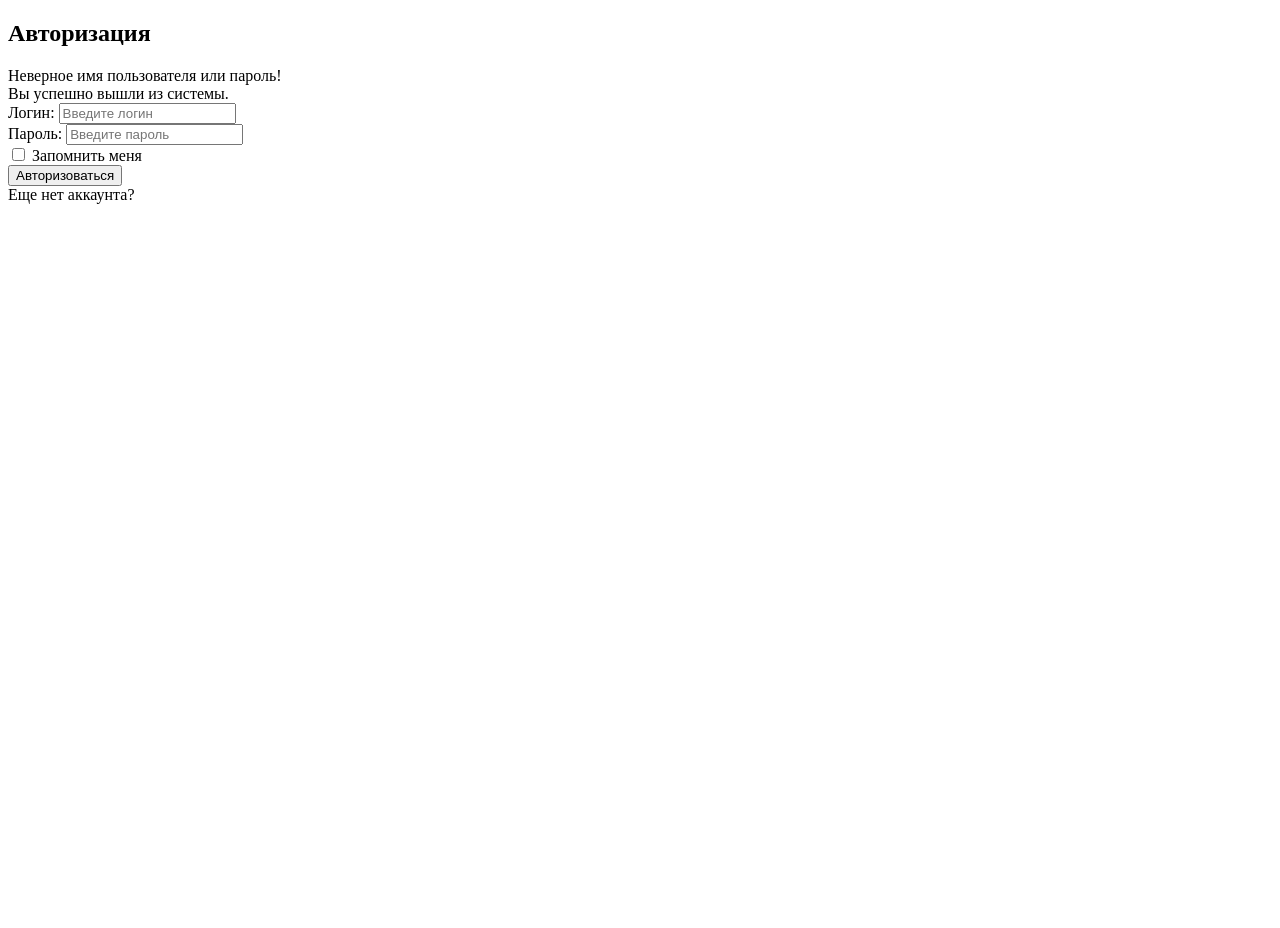
<file: src/main/resources/templates/login.html>
<!DOCTYPE html>
<html lang="ru">
<div th:replace="~{fragments/head_fragment :: head(pageTitle='Авторизация')}"></div>
<body>
<div class="container-fluid">
    <div class="row justify-content-center align-items-center" style="min-height: 100vh;">
        <div class="col-lg-4 col-md-6 col-sm-8 col-10">
            <form method="post" th:action="@{/login}" class="p-4 shadow-lg rounded" id="loginForm">
                <h2 class="text-center mb-4">Авторизация</h2>
                <div th:if="${param.error}" class="alert alert-danger" role="alert" id="errorAlert">
                    Неверное имя пользователя или пароль!
                </div>
                <div th:if="${param.logout}" class="alert alert-success" role="alert" id="logoutAlert">
                    Вы успешно вышли из системы.
                </div>
                <div class="mb-3">
                    <label for="username" class="form-label">Логин:</label>
                    <input class="form-control" type="text" placeholder="Введите логин" name="username" id="username"
                           onfocus="hideMessages()"/>
                </div>
                <div class="mb-3">
                    <label for="password" class="form-label">Пароль:</label>
                    <input class="form-control" type="password" placeholder="Введите пароль" name="password"
                           id="password" onfocus="hideMessages()"/>
                </div>
                <div class="mb-3 form-check">
                    <input class="form-check-input" type="checkbox" id="remember" name="remember-me"/>
                    <label class="form-check-label" for="remember"> Запомнить меня </label>
                </div>
                <button class="btn btn-primary w-100" type="submit">Авторизоваться</button>
            </form>
            <div class="text-center mt-3">
                <a class="link-primary" th:href="@{/registration}">Еще нет аккаунта?</a>
            </div>
        </div>
    </div>
</div>
<th:block th:replace="~{/fragments/script_fragment :: scripts}"></th:block>
</body>
</html>
</file>
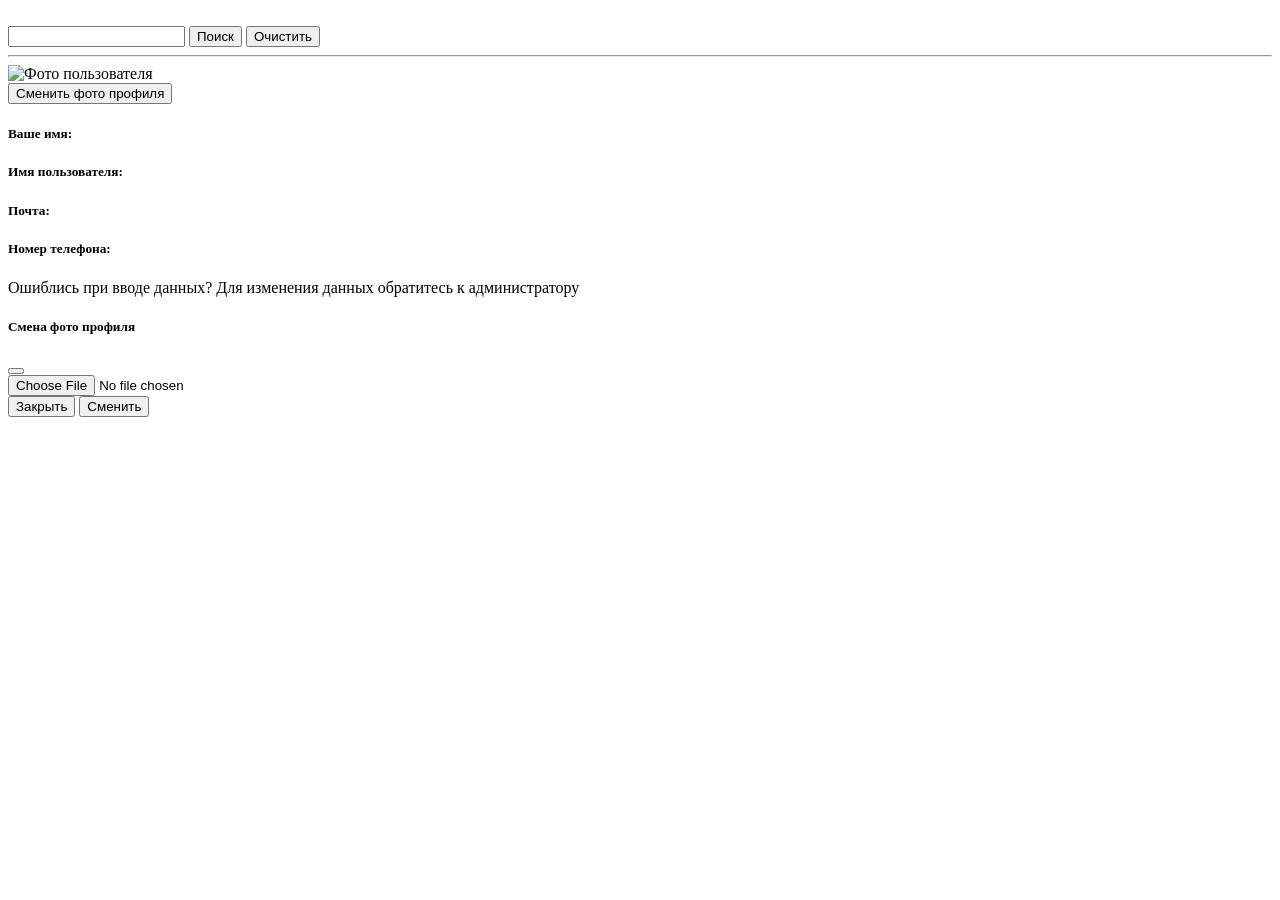
<file: src/main/resources/templates/profile.html>
<!DOCTYPE html>
<html lang="ru">
<div th:replace="~{fragments/head_fragment :: head(pageTitle='Личный кабинет')}"></div>
<body>
<div class="container-fluid">
    <div class="container">
        <br>
        <div class="row">
            <div class="col">
                <form method="get">
                    <label class="form-label" for="search">
                        <input type="text" class="form-control" id="search" name="search"/>
                    </label>
                    <button type="submit" class="btn btn btn-primary">Поиск</button>
                    <button type="reset" class="btn btn btn-primary">Очистить</button>
                </form>
            </div>
            <div th:replace="~{fragments/profile_button_fragment :: profileButton}"></div>
        </div>
    </div>
    <hr>
    <div class="container mt-5">
        <div class="row">
            <div class="col d-flex justify-content-center align-items-center">
                <div class="text-center">
                    <img class="rounded-circle border border-dark border-2"
                         th:src="${user.filename != null ? '/uploads/' + user.filename : '/img/user_null.jpg'}"
                         style="object-fit: cover"
                         width="250px"
                         height="250px"
                         alt="Фото пользователя"/>
                    <br>
                    <button type="button" class="btn btn-primary mt-3" data-bs-toggle="modal"
                            data-bs-target="#changePhotoModal">
                        Сменить фото профиля
                    </button>
                </div>
            </div>
            <div class="col justify-content-start align-items-center">
                <h5>Ваше имя:</h5>
                <p class="fw-normal fs-6" th:text="${user.surname + ' ' + user.name}"></p>
                <h5>Имя пользователя:</h5>
                <p class="fw-normal fs-6" th:text="${user.username}"></p>
                <h5>Почта:</h5>
                <p class="fw-normal fs-6" th:text="${user.email}"></p>
                <h5>Номер телефона:</h5>
                <p class="fw-normal fs-6" th:text="${user.phone}"></p>
                <p class="text-muted fw-light fst-italic fs-6">Ошиблись при вводе данных? Для изменения данных
                    обратитесь к администратору</p>
            </div>
        </div>
    </div>
</div>
<div class="modal fade" id="changePhotoModal" tabindex="-1" aria-labelledby="changePhoto" aria-hidden="true">
    <div class="modal-dialog">
        <div class="modal-content">
            <div class="modal-header">
                <h5 class="modal-title" id="changePhoto">Смена фото профиля</h5>
                <button type="button" class="btn-close" data-bs-dismiss="modal" aria-label="Close"></button>
            </div>
            <div class="modal-body">
                <form method="post" enctype="multipart/form-data" th:action="@{/updatePhoto}">
                    <div class="mb-3">
                        <input type="file" class="form-control" id="photoInput" name="file" accept="image/*" required/>
                    </div>
                    <button type="button" class="btn btn-danger" data-bs-dismiss="modal">Закрыть</button>
                    <button type="submit" class="btn btn-primary">Сменить</button>
                </form>
            </div>
        </div>
    </div>
</div>
<th:block th:replace="~{/fragments/script_fragment :: scripts}"></th:block>
</body>
</html>
</file>
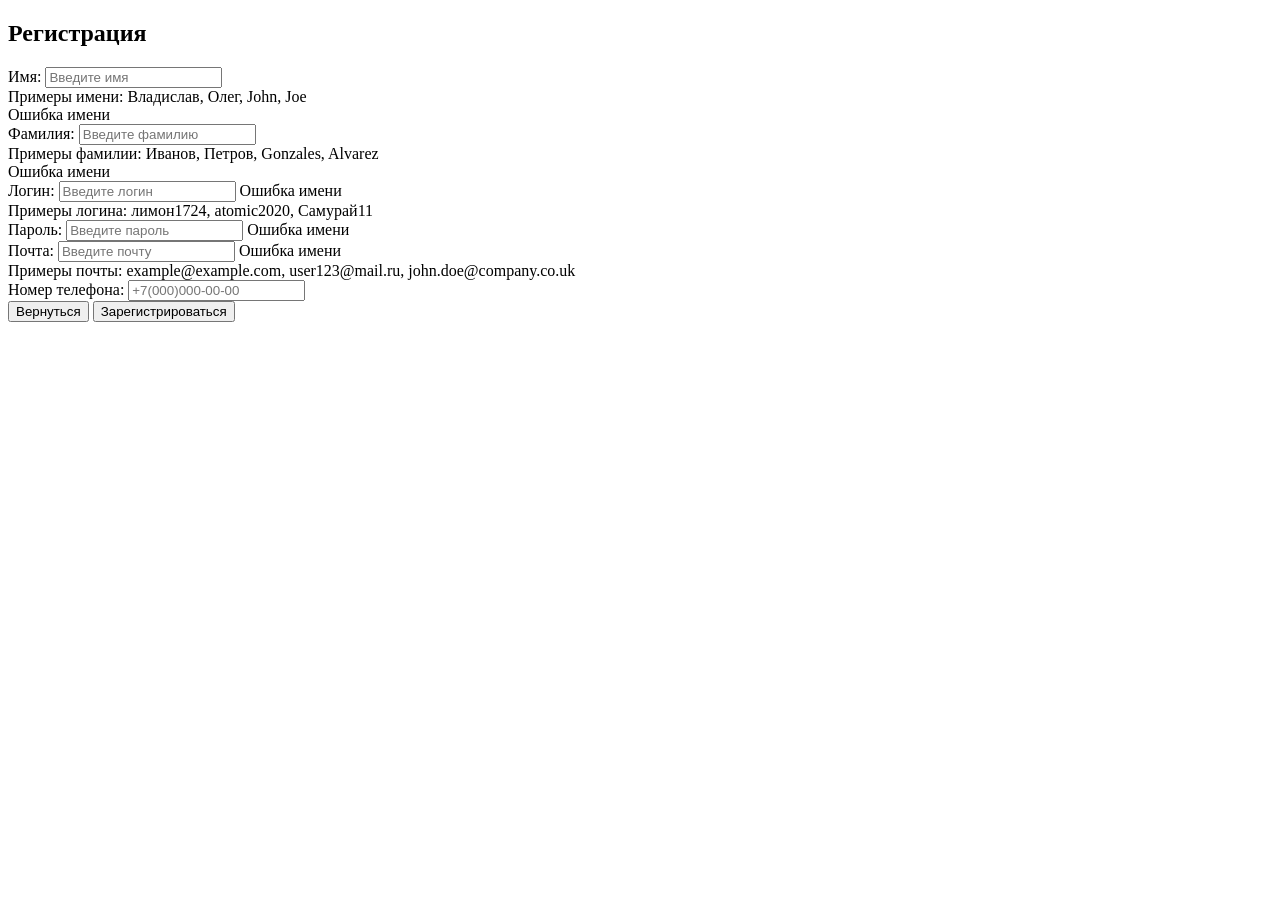
<file: src/main/resources/templates/registration.html>
<!DOCTYPE html>
<html lang="ru">
<div th:replace="~{fragments/head_fragment :: head(pageTitle='Регистрация')}"></div>
<body>
<div class="container-fluid">
    <div class="row justify-content-center">
        <div class="col-lg-4 col-md-6 col-sm-8 col-10 mt-5">
            <form method="post" th:action="@{/registration}" th:object="${userDto}" class="p-4 shadow-lg rounded needs-validation">
                <h2 class="text-center mb-4">Регистрация</h2>
                <div class="mb-3">
                    <label for="name" class="form-label">Имя:</label>
                    <input class="form-control" type="text" placeholder="Введите имя" th:field="*{name}" id="name" aria-describedby="nameHelp"/>
                    <div id="nameHelp" class="form-text">Примеры имени: Владислав, Олег, John, Joe</div>
                    <span th:if="${#fields.hasErrors('name')}" th:errors="*{name}" class="text-danger">Ошибка имени</span>
                </div>
                <div class="mb-3">
                    <label for="surname" class="form-label">Фамилия:</label>
                    <input class="form-control" type="text" placeholder="Введите фамилию" th:field="*{surname}" id="surname" aria-describedby="surnameHelp"/>
                    <div id="surnameHelp" class="form-text">Примеры фамилии: Иванов, Петров, Gonzales, Alvarez</div>
                    <span th:if="${#fields.hasErrors('surname')}" th:errors="*{surname}" class="text-danger">Ошибка имени</span>
                </div>
                <div class="mb-3">
                    <label for="username_reg" class="form-label">Логин:</label>
                    <input class="form-control" type="text" placeholder="Введите логин" th:field="*{username}"
                           id="username_reg" aria-describedby="usernameHelp"/>
                    <span th:if="${#fields.hasErrors('username')}" th:errors="*{username}" class="text-danger">Ошибка имени</span>
                    <div id="usernameHelp" class="form-text">Примеры логина: лимон1724, atomic2020, Самурай11</div>
                </div>
                <div class="mb-3">
                    <label for="password_reg" class="form-label">Пароль:</label>
                    <input class="form-control" type="password" placeholder="Введите пароль" th:field="*{password}"
                           id="password_reg"/>
                    <span th:if="${#fields.hasErrors('password')}" th:errors="*{password}" class="text-danger">Ошибка имени</span>
                </div>
                <div class="mb-3">
                    <label for="email" class="form-label">Почта:</label>
                    <input class="form-control" type="email" placeholder="Введите почту" th:field="*{email}" id="email" aria-describedby="emailHelp"/>
                    <span th:if="${#fields.hasErrors('email')}" th:errors="*{email}" class="text-danger">Ошибка имени</span>
                    <div id="emailHelp" class="form-text">Примеры почты: example@example.com, user123@mail.ru, john.doe@company.co.uk</div>
                </div>
                <div class="mb-3">
                    <label for="phone" class="form-label">Номер телефона:</label>
                    <input class="form-control" type="text" placeholder="+7(000)000-00-00" th:field="*{phone}"
                           id="phone"/>
                </div>
                <div class="d-grid gap-2">
                    <button type="button" class="btn btn-secondary" onclick="onBack()">Вернуться</button>
                    <button type="submit" class="btn btn-primary">Зарегистрироваться</button>
                </div>
            </form>
        </div>
    </div>
</div>
<th:block th:replace="~{/fragments/script_fragment :: scripts}"></th:block>
</body>
</html>
</file>
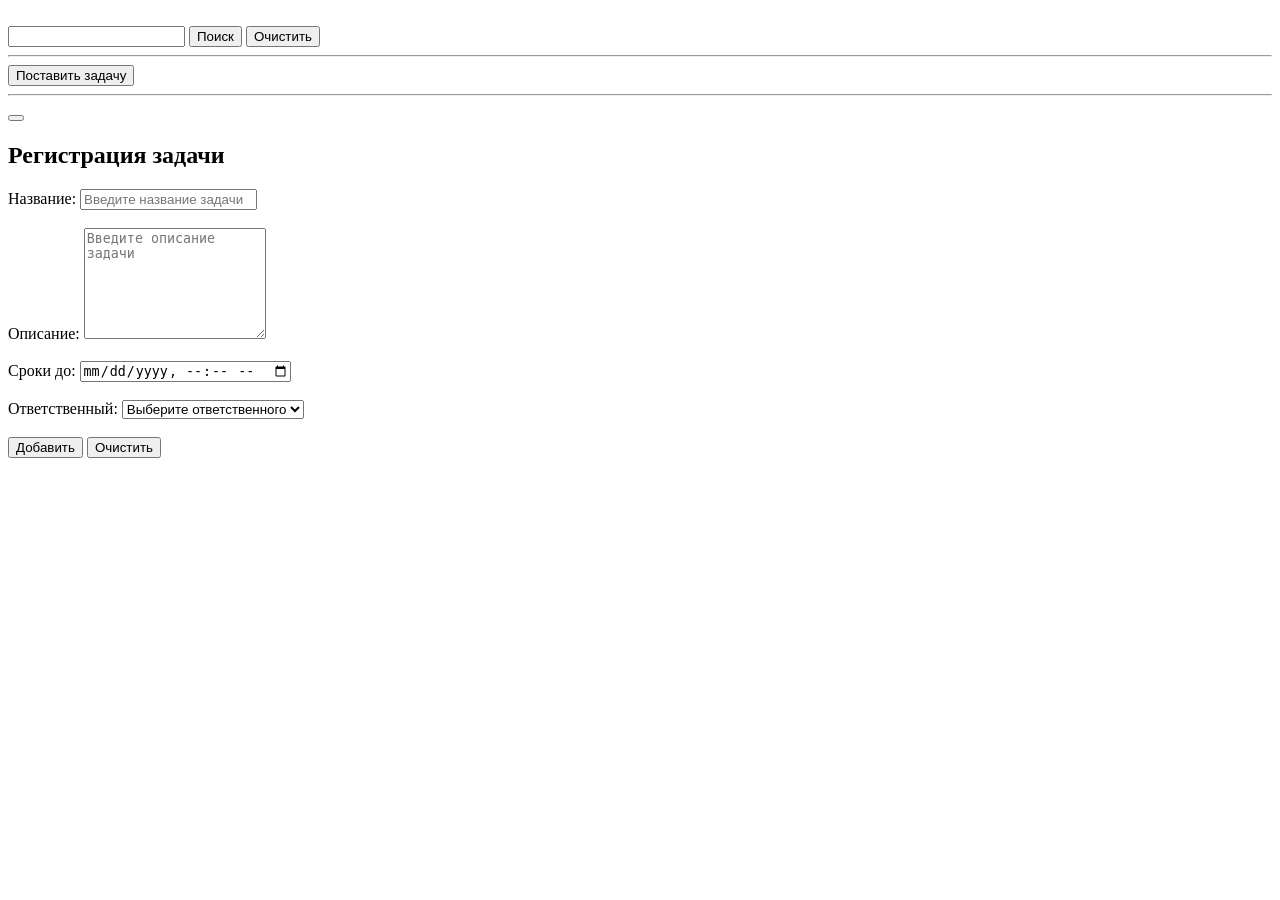
<file: src/main/resources/templates/tasks_list.html>
<!DOCTYPE html>
<html lang="en">
<div th:replace="~{fragments/head_fragment :: head(pageTitle='Список задач')}"></div>
<body>
<div class="container-fluid">
    <div class="container">
        <br>
        <div class="row">
            <div class="col">
                <form method="get">
                    <label class="form-label" for="search">
                        <input type="text" class="form-control" id="search" name="search"/>
                    </label>
                    <button type="submit" class="btn btn btn-primary">Поиск</button>
                    <button type="reset" class="btn btn btn-primary">Очистить</button>
                </form>
            </div>
            <div th:replace="~{fragments/profile_button_fragment :: profileButton}"></div>
        </div>
        <hr>
        <div class="row">
            <div class="col"></div>
            <div class="col justify-content-end d-flex">
                <button class="btn btn-primary" type="button" data-bs-toggle="offcanvas"
                        data-bs-target="#offcanvasScrolling" aria-controls="offcanvasScrolling">
                    <i class="fas fa-plus me-2"></i>Поставить задачу
                </button>
            </div>
        </div>
    </div>
    <hr>
    <div class="container">
        <div class="row row-cols-1 row-cols-md-3 g-4">
            <div class="col" th:each="task: ${tasks}">
                <div th:replace="~{fragments/task_card_fragment :: taskCard(
                title=${task.title},
                description=${task.description},
                status=${task.status.getName()},
                createdAt=${task.getFormattedCreatedAt()})}"></div>
            </div>
        </div>
    </div>
</div>
<div class="offcanvas offcanvas-start" data-bs-scroll="true" data-bs-backdrop="false" tabindex="-1"
     id="offcanvasScrolling" aria-labelledby="offcanvasScrollingLabel">
    <div class="offcanvas-header">
        <button type="button" class="btn-close" data-bs-dismiss="offcanvas" aria-label="Close"></button>
    </div>
    <div class="offcanvas-body">
        <form th:action="@{/admin/tasks/addTask}" th:object="${task}" method="post">
            <h2 class="text-center">Регистрация задачи</h2>
            <div>
                <label class="form-label" for="title">Название: </label>
                <input type="text" class="form-control" placeholder="Введите название задачи" th:field="*{title}"
                       id="title" required/>
            </div>
            <br>
            <div>
                <label class="form-label" for="description">Описание: </label>
                <textarea type="text" class="form-control" placeholder="Введите описание задачи" th:field="*{description}" id="description" rows="7" required></textarea>
            </div>
            <br>
            <div>
                <label class="form-label" for="deadline">Сроки до: </label>
                <input type="datetime-local" class="form-control" placeholder="Введите название задачи" th:field="*{deadline}" id="deadline" required/>
            </div>
            <br>
            <div>
                <label class="form-label" for="employee">Ответственный: </label>
                <select class="form-select" th:field="*{user}" id="employee" required>
                    <option value="" selected hidden="hidden">Выберите ответственного</option>
                    <option th:each="employee : ${users}" th:value="${employee}" th:text="${employee.name} + ' ' + ${employee.surname}"></option>
                </select>
            </div>
            <br>
            <button class="btn btn-primary" type="submit">Добавить</button>
            <button class="btn btn-secondary" type="reset">Очистить</button>
        </form>
    </div>
</div>
<th:block th:replace="~{/fragments/script_fragment :: scripts}"></th:block>
</body>
</html>
</file>
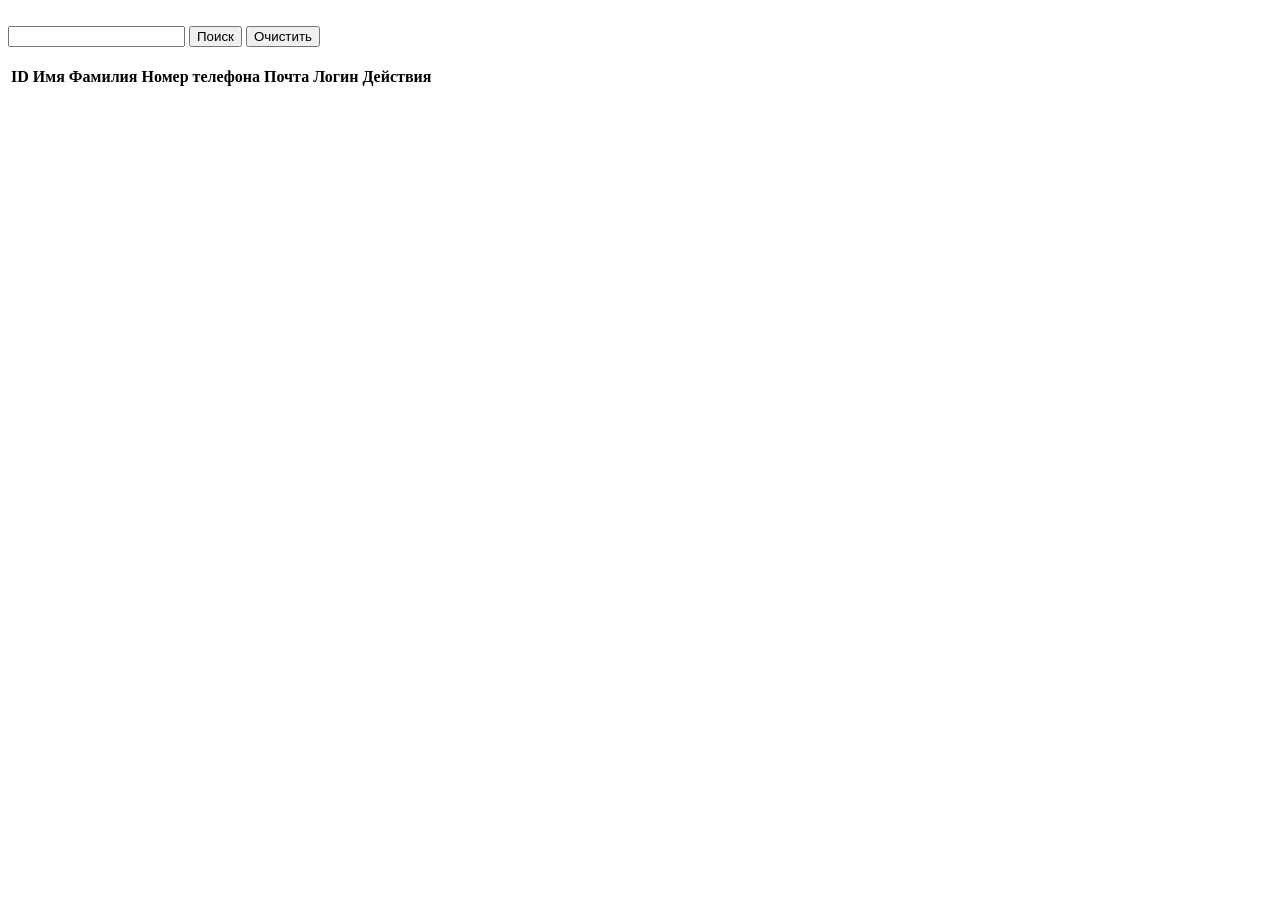
<file: src/main/resources/templates/user_list.html>
<!DOCTYPE html>
<html lang="ru">
<div th:replace="~{fragments/head_fragment :: head(pageTitle='Пользователи')}"></div>
<body>
<div class="container-fluid">
    <div class="container">
        <br>
        <div class="row">
            <div class="col">
                <form method="get">
                    <label class="form-label" for="search">
                        <input type="text" class="form-control" id="search" name="search"/>
                    </label>
                    <button type="submit" class="btn btn btn-primary">Поиск</button>
                    <button type="reset" class="btn btn btn-primary">Очистить</button>
                </form>
            </div>
            <div th:replace="~{fragments/profile_button_fragment :: profileButton}"></div>
        </div>
    </div>
    <br>
    <div class="container">
        <table class="table table-hover">
            <thead class="table-header">
            <tr>
                <th scope="col">ID</th>
                <th scope="col">Имя</th>
                <th scope="col">Фамилия</th>
                <th scope="col">Номер телефона</th>
                <th scope="col">Почта</th>
                <th scope="col">Логин</th>
                <th scope="col">Действия</th>
            </tr>
            </thead>
            <tbody>
            <tr th:each="user : ${user_list}">
                <th scope="row" th:text="${user.id}"></th>
                <td th:text="${user.name}"></td>
                <td th:text="${user.surname}"></td>
                <td th:text="${user.phone}"></td>
                <td th:text="${user.email}"></td>
                <td th:text="${user.username}"></td>
                <td>
                    <a class="btn btn-primary" th:href="@{/admin/user/update(id=${user.id})}">
                        <i class="fas fa-pen"></i>
                    </a>
                    <a class="btn btn-danger" th:href="@{/admin/user/delete(id=${user.id})}">
                        <i class="fas fa-trash"></i>
                    </a>
                </td>
            </tr>
            </tbody>
        </table>
    </div>
</div>
<th:block th:replace="~{/fragments/script_fragment :: scripts}"></th:block>
</body>

</html>
</file>
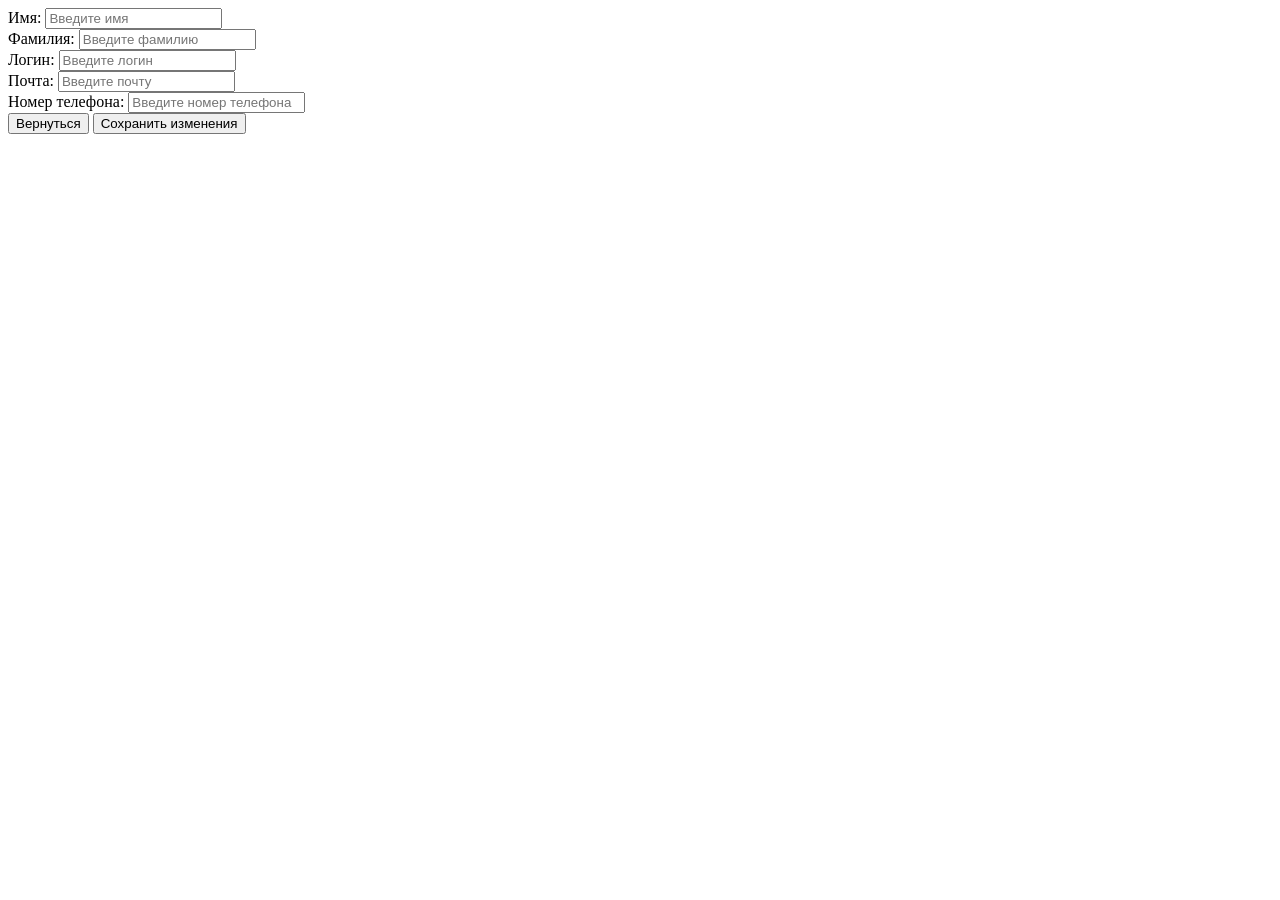
<file: src/main/resources/templates/user_update.html>
<!DOCTYPE html>
<html lang="ru">
<div th:replace="~{fragments/head_fragment :: head(pageTitle='Обновление пользователя')}"></div>
<body>
    <div class="container-fluid text-center">
        <div class="row">
            <div class="col">

            </div>
            <div class="col">
                <form method="post" th:action="@{/admin/user/update}" th:object="${user}">
                    <input th:field="*{id}" type="hidden"/>
                    <div class="container-fluid">
                        <label class="form-label w-100" for="name"> Имя:
                            <input th:field="*{name}" class="form-control" type="text" placeholder="Введите имя" id="name"/>
                        </label>
                    </div>
                    <div class="container-fluid">
                        <label class="form-label w-100" for="surname"> Фамилия:
                            <input th:field="*{surname}" class="form-control" type="text" placeholder="Введите фамилию" id="surname"/>
                        </label>
                    </div>
                    <div class="container-fluid">
                        <label class="form-label w-100" for="username_reg"> Логин:
                            <input th:field="*{username}" class="form-control" type="text" placeholder="Введите логин" id="username_reg"/>
                        </label>
                    </div>
                    <input th:field="*{password}" class="form-control" type="hidden" placeholder="Введите пароль" id="password_reg"/>
                    <div class="container-fluid">
                        <label class="form-label w-100" for="email"> Почта:
                            <input th:field="*{email}" class="form-control" type="email" placeholder="Введите почту" id="email"/>
                        </label>
                    </div>
                    <div class="container-fluid">
                        <label class="form-label w-100" for="phone"> Номер телефона:
                            <input th:field="*{phone}" class="form-control" type="text" placeholder="Введите номер телефона" id="phone"/>
                        </label>
                    </div>
                    <div class="modal-footer">
                        <button type="button" class="btn btn-secondary" onclick="onBack()">Вернуться</button>
                        <span class="m-2"></span>
                        <button type="submit" class="btn btn-primary">Сохранить изменения</button>
                    </div>
                </form>
            </div>
            <div class="col">

            </div>
        </div>
    </div>
    <th:block th:replace="~{/fragments/script_fragment :: scripts}"></th:block>
</body>
</html>
</file>
